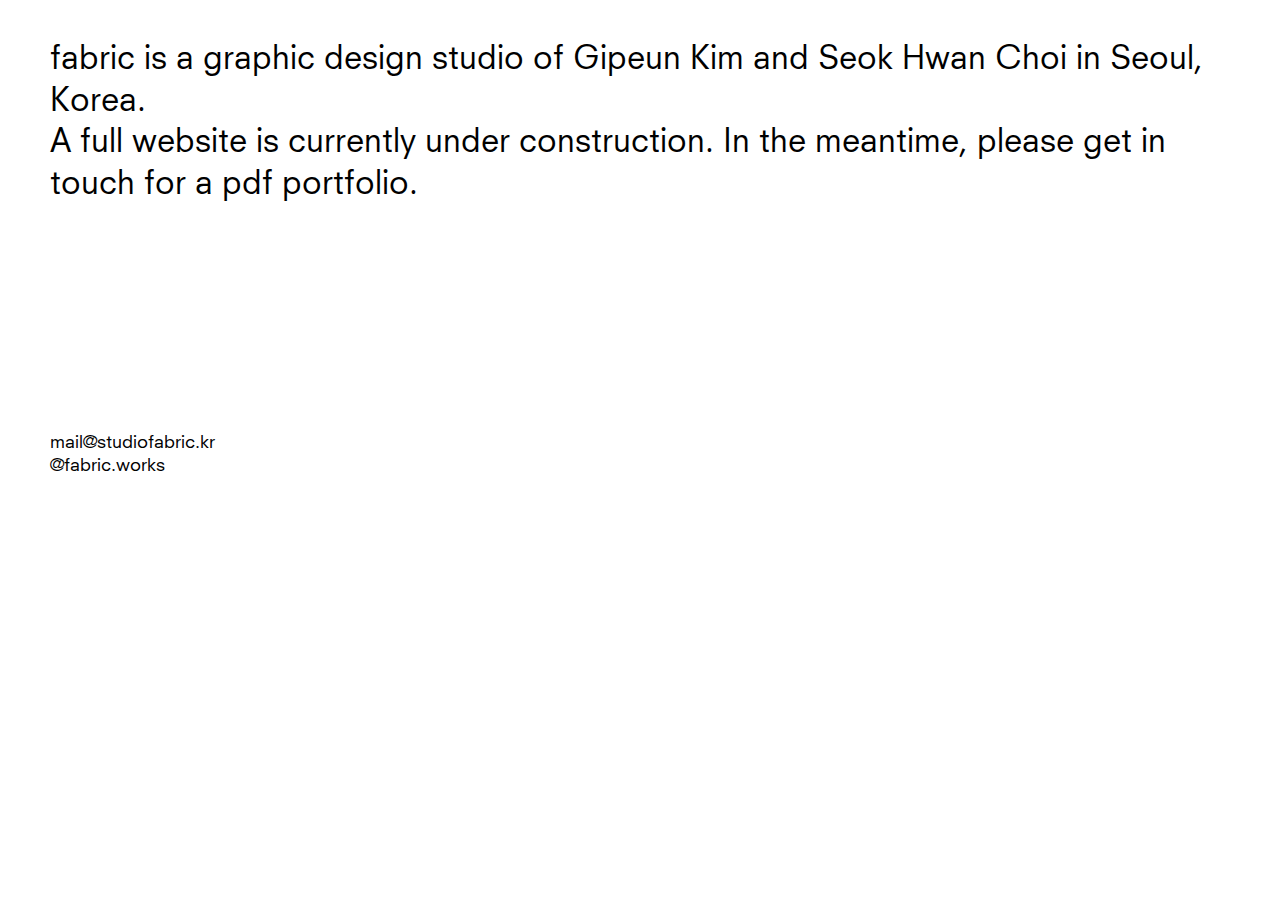
<file: index.html>
<!DOCTYPE html>
<html xmlns="http://www.w3.org/1999/xhtml" xml:lang="ko" lang="ko">
    
    <head>
        <meta charset="utf-8">
        <meta http-equiv="X-UA-Compatible" content="IE=edge">
        <title>studio fabric</title>
        <meta name="fabric" content="">
        <link rel="stylesheet" href="main.css">
    </head>
    <body>
        
        <p class="main">
            fabric is a graphic design studio of Gipeun Kim and Seok Hwan Choi in Seoul, Korea.<br>A full website is currently under construction. In the meantime, please get in touch for a pdf portfolio. 
            
            <!---은 김깊은과 최석환으로 이루어진 디자인 스튜디오입니다<span class="highlight">.</span> 서울시 마포구 합정동 <span class="highlight">370-9</span> 벤처빌딩 <span class="highlight">301</span>호에 위치해있으며 편집<span class="highlight">,</span> 전시<span class="highlight">,</span> 웹<span class="highlight">,</span> 브랜딩<span class="highlight">,</span> 사이니지<span class="highlight">,</span> 아트디렉션<span class="highlight">,</span> 패키지<span class="highlight">,</span> 포스터<span class="highlight">,</span> 글자를 아우르는 그래픽 디자인을 합니다<span class="highlight">.</span>--->
        </p>
        
            
        <p class="info">
            <a href="mailto:mail@studiofabric.kr" >mail@studiofabric.kr</a>
            <br>
        <a href="https://www.instagram.com/fabric.works/" target="_blank">@fabric.works</a></p>
        

        
    </body>
</html>
</file>
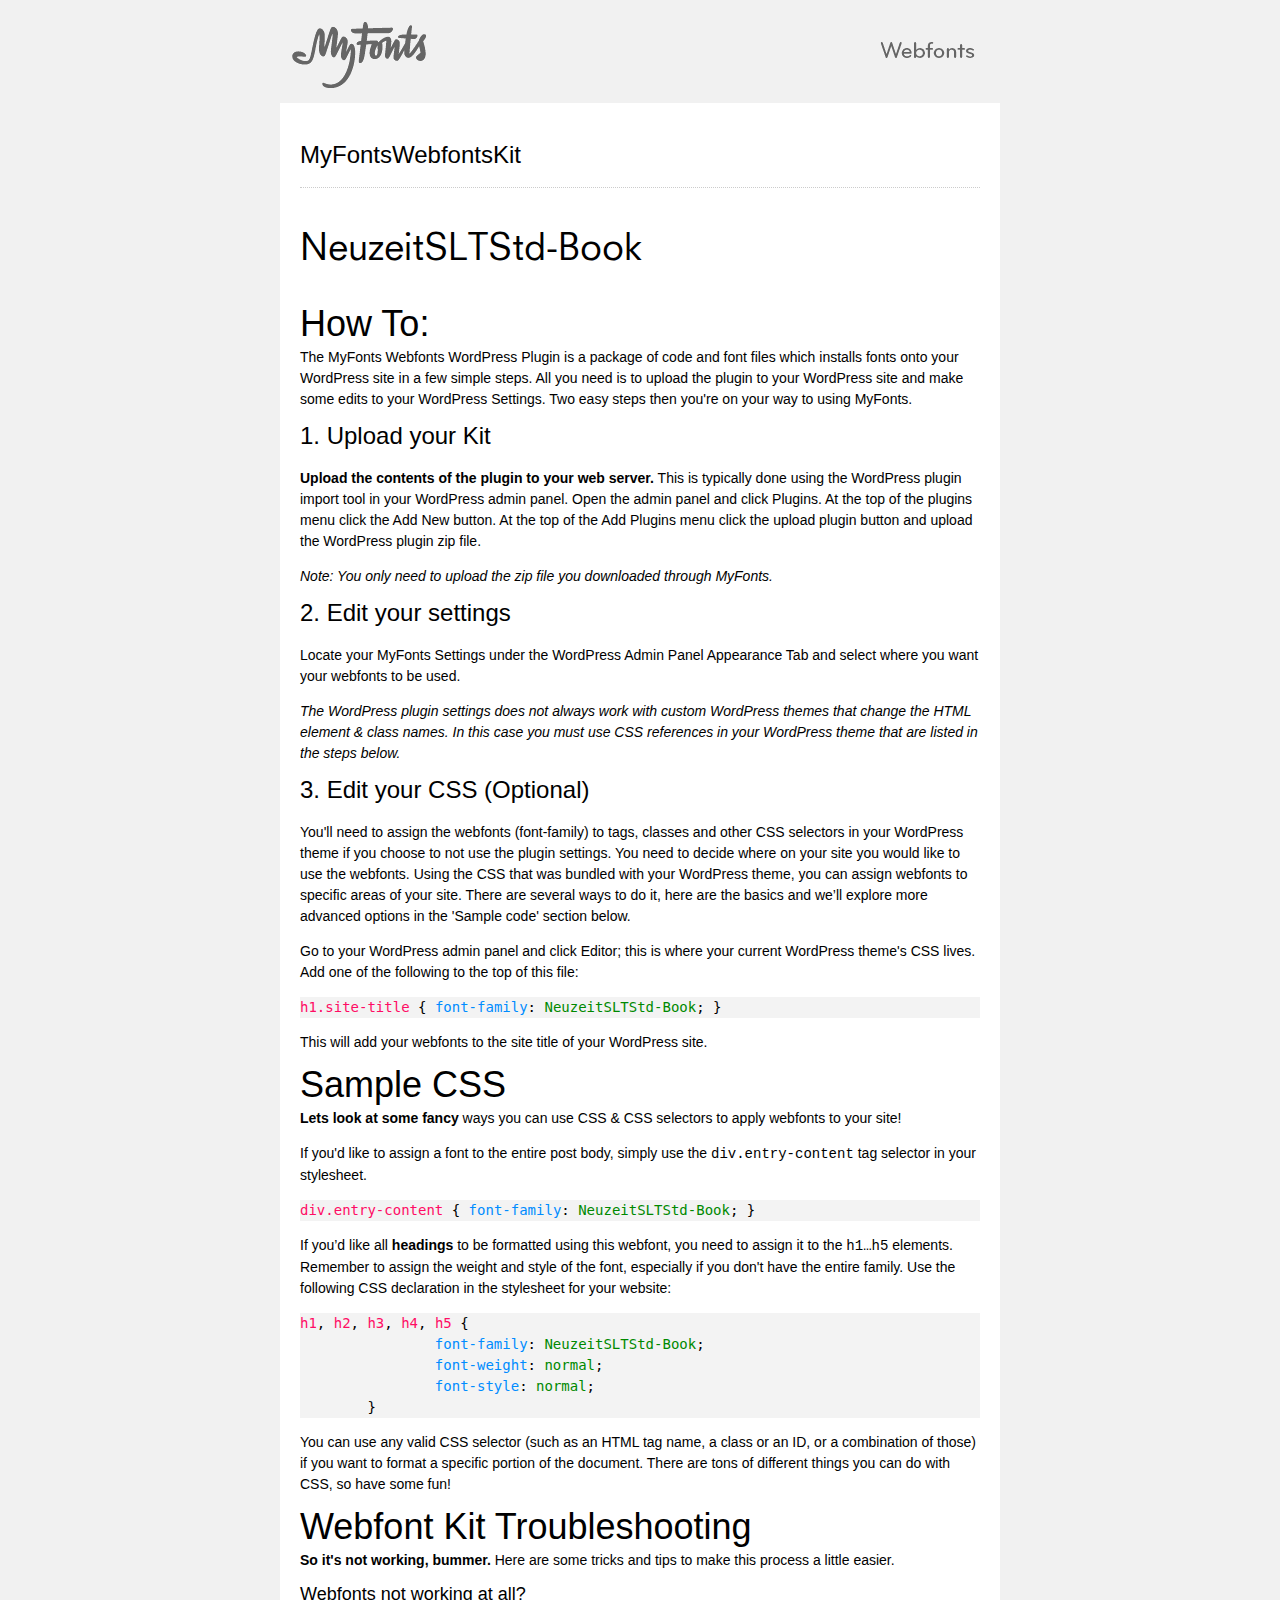
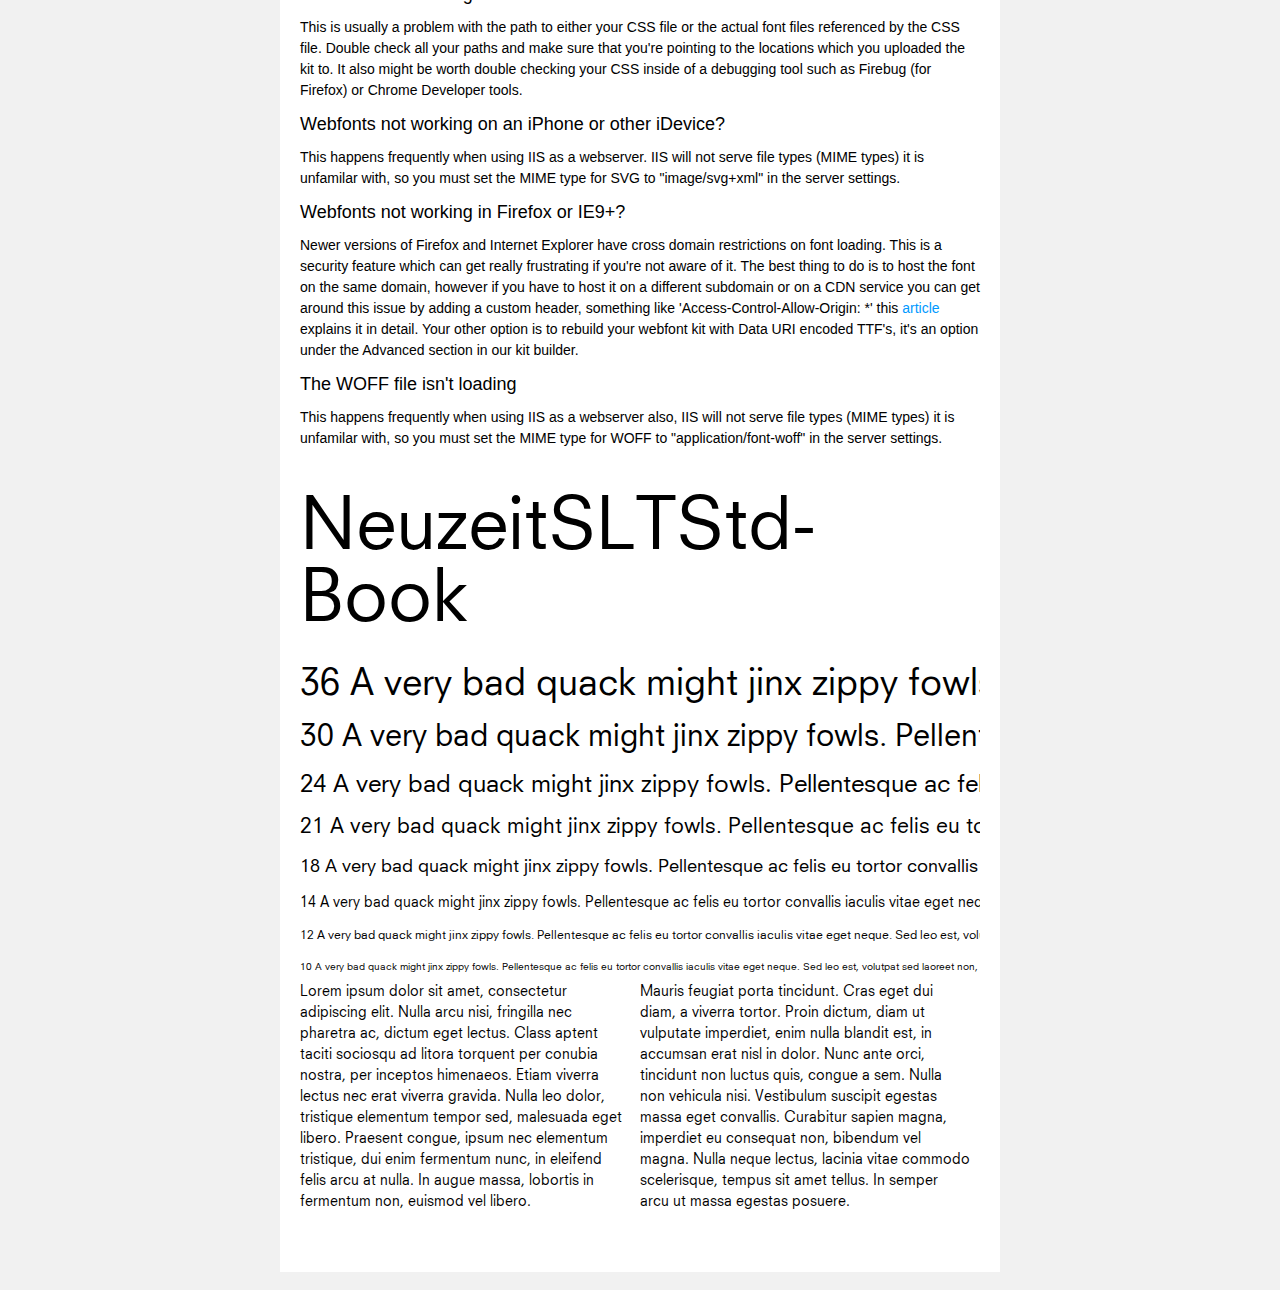
<file: font/Neuzeit/MyFontsWebfontsKit-2/StartHere.html>
<!DOCTYPE html PUBLIC "-//W3C//DTD XHTML 1.0 Strict//EN"
        "http://www.w3.org/TR/xhtml1/DTD/xhtml1-strict.dtd">

<html xmlns="http://www.w3.org/1999/xhtml" xml:lang="en" lang="en">
<head>
    <title>MyFontsWebfontsKit</title>
    <meta http-equiv="Content-Type" content="text/html; charset=UTF-8"/>

    <!--
/**
 * @license
 * MyFonts Webfont Build ID 3855545, 2020-01-11T03:31:07-0500
 * 
 * The fonts listed in this notice are subject to the End User License
 * Agreement(s) entered into by the website owner. All other parties are 
 * explicitly restricted from using the Licensed Webfonts(s).
 * 
 * You may obtain a valid license at the URLs below.
 * 
 * Webfont: NeuzeitSLTStd-Book by Linotype
 * URL: https://www.myfonts.com/fonts/linotype/neuzeit-s/neuzeits-book/
 * Copyright: Copyright &#x00A9; 1990, 2001, 2002 Adobe Systems Incorporated.  All Rights Reserved. &#x00A9; 1981, 2001, 2002 Heidelberger Druckmaschinen AG. All rights reserved.
 * Licensed pageviews: 250,000
 * 
 * 
 * 
 * © 2020 MyFonts Inc
*/

-->

    <!-- 1. load the webfonts -->

    <link rel="stylesheet" type="text/css" href="MyFontsWebfontsKit.css"/>

    <!-- 2. set up some css styles using the webfonts -->
    <style type="text/css">
                                .NeuzeitSLTStd-Book { font-family: NeuzeitSLTStd-Book; }
                            </style>


    <!-- not relevant to webfonts. just example code highlighting. -->
    <script type="text/javascript" src="Start here files/highlight.js"></script>
    <script type="text/javascript">
        hljs.initHighlightingOnLoad();
    </script>

    <!-- also not relavent to webfonts. just layout css for this doc. -->
    <link rel="stylesheet" type="text/css" href="Start here files/layout.css">


</head>
<body>
<div id="header"><br/>
    <img src="Start here files/header.png" alt="MyFonts Webfonts" style="padding-bottom: 12px;" width="720" border="0" height="66"/>
</div>
<div id="main_container">

    <div id="headline">
        <h2 class="webfont-article-block">MyFontsWebfontsKit</h2>
        <div class="container-article"><p style="font-size:36px;line-height:40px;">
                                                <span class="NeuzeitSLTStd-Book" contenteditable="true">NeuzeitSLTStd-Book </span>
                                        </div>
    </div>
    <div id="webfont_instructions">
        <h1>How To:</h1>
        <p>The MyFonts Webfonts WordPress Plugin is a package of code and font files which installs fonts onto your WordPress site in a few simple steps.
            All you need is to upload the plugin to your WordPress site and make some edits to your WordPress Settings. Two easy steps then you're on your way to using MyFonts.</p>

        <h2>1. Upload your Kit</h2>

        <p><strong>Upload the contents of the plugin to your web server.</strong> This is
            typically done using the WordPress plugin import tool in your WordPress admin panel. Open the admin panel and click Plugins. At the top of the plugins menu click the Add New button. At the top of the Add Plugins menu click the upload plugin button and upload the WordPress plugin zip file.</p>

        <p><em>Note: You only need to upload the zip file you downloaded through MyFonts.</em></p>

        <h2>2. Edit your settings</h2>

        <p>Locate your MyFonts Settings under the WordPress Admin Panel Appearance Tab and select where you want your webfonts to be used.

        <p><em>The WordPress plugin settings does not always work with custom WordPress themes that change the HTML element &amp; class names. In this case you must use CSS references in your WordPress theme that are listed in the steps below.</em></p>


        <h2>3. Edit your CSS (Optional)</h2>

        <p>You'll need to assign the webfonts (font-family) to tags, classes and other CSS selectors in your WordPress theme if you choose to not use the plugin settings.
            You need to decide where on your site you would like to use the webfonts.
            Using the CSS that was bundled with your WordPress theme, you can assign webfonts to specific areas of your site.
            There are several ways to do it, here are the basics and we’ll explore more advanced options in the 'Sample code' section below. </p>

        <p>Go to your WordPress admin panel and click Editor; this is where your current WordPress theme's CSS lives. Add one of the following to the top of this file:</p>
                <pre><code class="css">h1.site-title { font-family: NeuzeitSLTStd-Book; }</code></pre>
                <p>This will add your webfonts to the site title of your WordPress site.</p>

    </div>
    <div id="webfont_code">
        <h1>Sample CSS</h1>
        <p><strong>Lets look at some fancy</strong> ways you can use CSS &amp; CSS selectors to apply webfonts to your site!
        </p>

        <p>If you'd like to assign a font to the entire post body, simply use the <code>div.entry-content</code> tag selector in your stylesheet.</p>

        <pre><code class="css">div.entry-content { font-family: NeuzeitSLTStd-Book; }</code></pre>

        <p>If you’d like all <strong>headings</strong> to be formatted using this
            webfont, you need to assign it to the <code>h1…h5</code> elements.
            Remember to assign the weight and style of the font, especially if you don't have the entire family.
            Use the following CSS declaration in the stylesheet for your website: </p>

        <pre><code class="css">h1, h2, h3, h4, h5 { 
        	font-family: NeuzeitSLTStd-Book;
        	font-weight: normal;
        	font-style: normal;
        }</code></pre>

        <p>You can use any valid CSS selector (such as an HTML tag name, a class or an
            ID, or a combination of those) if you want to format a specific portion of the
            document.  There are tons of different things you can do with CSS, so have some fun!</p>

    </div>

    <div id="webfont_troubleshooting">

        <h1>Webfont Kit Troubleshooting</h1>

        <p><strong>So it's not working, bummer.</strong>  Here are some tricks and tips to make this process a little easier.</p>

        <h3>Webfonts not working at all?</h3><p>
            This is usually a problem with the path to either your CSS file or the actual font files referenced by the CSS file.  Double check all your paths and make sure that you're pointing to the locations which you uploaded the kit to.
            It also might be worth double checking your CSS inside of a debugging tool such as Firebug (for Firefox) or Chrome Developer tools.
        </p>

        <h3>Webfonts not working on an iPhone or other iDevice?</h3><p>
            This happens frequently when using IIS as a webserver. IIS will not serve file types (MIME types) it is unfamilar with, so
            you must set the MIME type for SVG to "image/svg+xml" in the server settings.</p>

        <h3>Webfonts not working in Firefox or IE9+?</h3><p>
            Newer versions of Firefox and Internet Explorer have cross domain restrictions on font loading.
            This is a security feature which can get really frustrating if you're not aware of it.  The best thing to do is to host the font on the same domain,
            however if you have to host it on a different subdomain or on a CDN service you can get around this issue by adding a custom header, something like 'Access-Control-Allow-Origin: *'
            this <a href='http://www.red-team-design.com/firefox-doesnt-allow-cross-domain-fonts-by-default/'>article</a> explains it in detail.
            Your other option is to rebuild your webfont kit with Data URI encoded TTF's, it's an option under the Advanced section in our kit builder.</p>

        <h3>The WOFF file isn't loading</h3><p>
            This happens frequently when using IIS as a webserver also, IIS will not serve file types (MIME types) it is unfamilar with, so
            you must set the MIME type for WOFF to "application/font-woff" in the server settings.</p>
    </div>

    <div id="webfont_specimen">
        <div class="clearer">&nbsp;</div>

                        <div class="clearer">&nbsp;</div>
        <div class="webfont-sample-block">
            <p class="NeuzeitSLTStd-Book webfont-sample" style="font-size:72px;">NeuzeitSLTStd-Book</p>
        </div>
        <div class="webfont-sample-block nowrap">
            <p class="NeuzeitSLTStd-Book webfont-sample" style="font-size:36px;"><span>36 </span>A very bad quack might jinx zippy fowls. Pellentesque ac felis eu tortor convallis iaculis vitae eget neque. Sed leo est, volutpat sed laoreet non, convallis at metus. Nam facilisis risus eget orci posuere sodales. Aliquam eleifend quam vel ipsum euismod aliquam. Lorem ipsum dolor sit amet, consectetur adipiscing elit. Cras ut ultrices tellus. Aliquam quis metus diam, id commodo mi. Aenean ac urna mi, sit amet gravida lacus. Aliquam urna nunc, pulvinar vel egestas ac, tincidunt non dui. Maecenas in orci sit amet lacus mollis viverra eu vitae arcu. Vestibulum eros quam, viverra et fermentum ac, ultrices sit amet risus. Nulla tristique magna vel urna tempus cursus. </p>
            <p class="NeuzeitSLTStd-Book webfont-sample" style="font-size:30px;"><span>30 </span>A very bad quack might jinx zippy fowls. Pellentesque ac felis eu tortor convallis iaculis vitae eget neque. Sed leo est, volutpat sed laoreet non, convallis at metus. Nam facilisis risus eget orci posuere sodales. Aliquam eleifend quam vel ipsum euismod aliquam. Lorem ipsum dolor sit amet, consectetur adipiscing elit. Cras ut ultrices tellus. Aliquam quis metus diam, id commodo mi. Aenean ac urna mi, sit amet gravida lacus. Aliquam urna nunc, pulvinar vel egestas ac, tincidunt non dui. Maecenas in orci sit amet lacus mollis viverra eu vitae arcu. Vestibulum eros quam, viverra et fermentum ac, ultrices sit amet risus. Nulla tristique magna vel urna tempus cursus. </p>
            <p class="NeuzeitSLTStd-Book webfont-sample" style="font-size:24px;"><span>24 </span>A very bad quack might jinx zippy fowls. Pellentesque ac felis eu tortor convallis iaculis vitae eget neque. Sed leo est, volutpat sed laoreet non, convallis at metus. Nam facilisis risus eget orci posuere sodales. Aliquam eleifend quam vel ipsum euismod aliquam. Lorem ipsum dolor sit amet, consectetur adipiscing elit. Cras ut ultrices tellus. Aliquam quis metus diam, id commodo mi. Aenean ac urna mi, sit amet gravida lacus. Aliquam urna nunc, pulvinar vel egestas ac, tincidunt non dui. Maecenas in orci sit amet lacus mollis viverra eu vitae arcu. Vestibulum eros quam, viverra et fermentum ac, ultrices sit amet risus. Nulla tristique magna vel urna tempus cursus. </p>
            <p class="NeuzeitSLTStd-Book webfont-sample" style="font-size:21px;"><span>21 </span>A very bad quack might jinx zippy fowls. Pellentesque ac felis eu tortor convallis iaculis vitae eget neque. Sed leo est, volutpat sed laoreet non, convallis at metus. Nam facilisis risus eget orci posuere sodales. Aliquam eleifend quam vel ipsum euismod aliquam. Lorem ipsum dolor sit amet, consectetur adipiscing elit. Cras ut ultrices tellus. Aliquam quis metus diam, id commodo mi. Aenean ac urna mi, sit amet gravida lacus. Aliquam urna nunc, pulvinar vel egestas ac, tincidunt non dui. Maecenas in orci sit amet lacus mollis viverra eu vitae arcu. Vestibulum eros quam, viverra et fermentum ac, ultrices sit amet risus. Nulla tristique magna vel urna tempus cursus. </p>
            <p class="NeuzeitSLTStd-Book webfont-sample" style="font-size:18px;"><span>18 </span>A very bad quack might jinx zippy fowls. Pellentesque ac felis eu tortor convallis iaculis vitae eget neque. Sed leo est, volutpat sed laoreet non, convallis at metus. Nam facilisis risus eget orci posuere sodales. Aliquam eleifend quam vel ipsum euismod aliquam. Lorem ipsum dolor sit amet, consectetur adipiscing elit. Cras ut ultrices tellus. Aliquam quis metus diam, id commodo mi. Aenean ac urna mi, sit amet gravida lacus. Aliquam urna nunc, pulvinar vel egestas ac, tincidunt non dui. Maecenas in orci sit amet lacus mollis viverra eu vitae arcu. Vestibulum eros quam, viverra et fermentum ac, ultrices sit amet risus. Nulla tristique magna vel urna tempus cursus. </p>
            <p class="NeuzeitSLTStd-Book webfont-sample" style="font-size:14px;"><span>14 </span>A very bad quack might jinx zippy fowls. Pellentesque ac felis eu tortor convallis iaculis vitae eget neque. Sed leo est, volutpat sed laoreet non, convallis at metus. Nam facilisis risus eget orci posuere sodales. Aliquam eleifend quam vel ipsum euismod aliquam. Lorem ipsum dolor sit amet, consectetur adipiscing elit. Cras ut ultrices tellus. Aliquam quis metus diam, id commodo mi. Aenean ac urna mi, sit amet gravida lacus. Aliquam urna nunc, pulvinar vel egestas ac, tincidunt non dui. Maecenas in orci sit amet lacus mollis viverra eu vitae arcu. Vestibulum eros quam, viverra et fermentum ac, ultrices sit amet risus. Nulla tristique magna vel urna tempus cursus. </p>
            <p class="NeuzeitSLTStd-Book webfont-sample" style="font-size:12px;"><span>12 </span>A very bad quack might jinx zippy fowls. Pellentesque ac felis eu tortor convallis iaculis vitae eget neque. Sed leo est, volutpat sed laoreet non, convallis at metus. Nam facilisis risus eget orci posuere sodales. Aliquam eleifend quam vel ipsum euismod aliquam. Lorem ipsum dolor sit amet, consectetur adipiscing elit. Cras ut ultrices tellus. Aliquam quis metus diam, id commodo mi. Aenean ac urna mi, sit amet gravida lacus. Aliquam urna nunc, pulvinar vel egestas ac, tincidunt non dui. Maecenas in orci sit amet lacus mollis viverra eu vitae arcu. Vestibulum eros quam, viverra et fermentum ac, ultrices sit amet risus. Nulla tristique magna vel urna tempus cursus. </p>
            <p class="NeuzeitSLTStd-Book webfont-sample" style="font-size:10px;"><span>10 </span>A very bad quack might jinx zippy fowls. Pellentesque ac felis eu tortor convallis iaculis vitae eget neque. Sed leo est, volutpat sed laoreet non, convallis at metus. Nam facilisis risus eget orci posuere sodales. Aliquam eleifend quam vel ipsum euismod aliquam. Lorem ipsum dolor sit amet, consectetur adipiscing elit. Cras ut ultrices tellus. Aliquam quis metus diam, id commodo mi. Aenean ac urna mi, sit amet gravida lacus. Aliquam urna nunc, pulvinar vel egestas ac, tincidunt non dui. Maecenas in orci sit amet lacus mollis viverra eu vitae arcu. Vestibulum eros quam, viverra et fermentum ac, ultrices sit amet risus. Nulla tristique magna vel urna tempus cursus. </p>
        </div>
        <div class="webfont-twocolumns">
            <p class="NeuzeitSLTStd-Book">Lorem ipsum dolor sit amet, consectetur adipiscing elit. Nulla arcu nisi, fringilla nec pharetra ac, dictum eget lectus. Class aptent taciti sociosqu ad litora torquent per conubia nostra, per inceptos himenaeos. Etiam viverra lectus nec erat viverra gravida. Nulla leo dolor, tristique elementum tempor sed, malesuada eget libero. Praesent congue, ipsum nec elementum tristique, dui enim fermentum nunc, in eleifend felis arcu at nulla. In augue massa, lobortis in fermentum non, euismod vel libero. </p>
        </div>
        <div class="webfont-twocolumns last">
            <p class="NeuzeitSLTStd-Book">Mauris feugiat porta tincidunt. Cras eget dui diam, a viverra tortor. Proin dictum, diam ut vulputate imperdiet, enim nulla blandit est, in accumsan erat nisl in dolor. Nunc ante orci, tincidunt non luctus quis, congue a sem. Nulla non vehicula nisi. Vestibulum suscipit egestas massa eget convallis. Curabitur sapien magna, imperdiet eu consequat non, bibendum vel magna. Nulla neque lectus, lacinia vitae commodo scelerisque, tempus sit amet tellus. In semper arcu ut massa egestas posuere. </p>
        </div>
        <div class="clearer">&nbsp;</div>
                    </div>


</div>
</body>
</html>
</file>
<file: main.css>
@font-face {
    font-family: 'Neuzeit';
    src: url('../font/3AD4B9_0_0.woff') format('woff');
}

body {
    background: #ffffff;
    margin: 0 auto;
    padding:40px 50px;
   
}

p{
    font-family: 'Neuzeit';
    color: #222;
    margin-top: 0;
}

a {
    color: #000000;
    text-decoration: none;
}

.info :hover {
    color:#3399FF;
}


.main{
    color: #000000;
    line-height: 1.3;
    font-size: 32px;

}

.info{
    font-size: 18px;
    line-height: 1.3;
    position: absolute;
    top: 48%;
    z-index: 9999;
}
</file>
<file: font/Neuzeit/MyFontsWebfontsKit-2/MyFontsWebfontsKit.css>
/**
 * @license
 * MyFonts Webfont Build ID 3855545, 2020-01-11T03:31:07-0500
 * 
 * The fonts listed in this notice are subject to the End User License
 * Agreement(s) entered into by the website owner. All other parties are 
 * explicitly restricted from using the Licensed Webfonts(s).
 * 
 * You may obtain a valid license at the URLs below.
 * 
 * Webfont: NeuzeitSLTStd-Book by Linotype
 * URL: https://www.myfonts.com/fonts/linotype/neuzeit-s/neuzeits-book/
 * Copyright: Copyright &#x00A9; 1990, 2001, 2002 Adobe Systems Incorporated.  All Rights Reserved. &#x00A9; 1981, 2001, 2002 Heidelberger Druckmaschinen AG. All rights reserved.
 * Licensed pageviews: 250,000
 * 
 * 
 * 
 * © 2020 MyFonts Inc
*/


/* @import must be at top of file, otherwise CSS will not work */
@import url("//hello.myfonts.net/count/3ad4b9");

  
@font-face {font-family: 'NeuzeitSLTStd-Book';src: url('webfonts/3AD4B9_0_0.eot');src: url('webfonts/3AD4B9_0_0.eot?#iefix') format('embedded-opentype'),url('webfonts/3AD4B9_0_0.woff2') format('woff2'),url('webfonts/3AD4B9_0_0.woff') format('woff'),url('webfonts/3AD4B9_0_0.ttf') format('truetype');}
</file>
<file: font/Neuzeit/MyFontsWebfontsKit-2/Start here files/layout.css>
body {
	font-family: "Lucida Grande", "Lucida Sans Unicode", Helvetica, Arial, sans-serif;
	font-size: 14px;
	line-height: 1.5em;
	background-color: #F1F1F1;
	margin: 0px;
	background-position: top;
}
#header, #footer {
	font-size: 10px;
	width: 720px;
	margin: 10px auto 0px auto;
	text-align: center;
	line-height: 1.2em;
}
#main_container {
	width: 680px;
	margin: 0px auto 20px auto;
	background-color: #FFFFFF;
	padding: 40px 20px;
}
a:link, a:visited {
	color: #0099FF;
	text-decoration: none;
}
a:hover {
	text-decoration: underline;	/*border-bottom: 1px dotted #999;*/
}
a:active {
	color: #6699FF;
}
p {
	margin: 0px 0px 1em 0px;
	padding: 0;
}
h1, h2, h3, h4, h5 {
	font-weight: normal;
	line-height: 1em;
	padding: 0;
	margin: 5px 0;
}
h1 {
	font-size: 36px;
}
h2 {
	font-size: 24px;
	margin-bottom: 20px;
}
h3 {
	font-size: 18px;
	margin-bottom: 14px;
}
h4 {
	font-size: 12px;
}
h5 {
	font-size: 14px;
	font-weight: bold;
}
ul {
	margin: 0px;
	padding-left: 18px;
}
li {
	line-height: 2em;
}
hr {
	height: 0px;
	border-width: 1px 0px 0px 0px;
	border-style: dotted none none none;
	border-color: #CCC;
	padding-bottom: 5px;
}
div.container-article {
	padding-top: 40px !important;
	margin-top: 20px;
	border-top: 1px dotted #CCC;
}
div.webfont-credits, .webfont-twocolumns, .webfont-sample-block {
	padding: 0px;
	/*border: 1px solid #CCC;*/
	float: left; 
}
.webfont-article-block {
	margin: 0 auto 20px auto;
	padding: 0;
}
.webfont-sample-block {
	width: 680px;
}
.webfont-sample {
	margin-top:20px;
	margin-bottom: 10px;
	margin-left: auto;
	margin-right: auto;
	line-height: 1em;
}
.nowrap {
	white-space:nowrap;
	overflow: hidden;
}
.last {
	margin: 0;
}
.webfont-twocolumns {
	width: 330px;
	margin: 0 10px 0 0;
}
.webfont-credits {
	width: 160px;
	font-size: 11px;
	line-height: 1.5em;
	margin: 0 10px 0 0;
}
div.clearer {
	font-size: 0px;
	height: 5px;
	margin: 0px;
	padding: 0px;
	clear: both;
	line-height: 0px;
}
cite, em {
	font-style: italic;
}

/* 
	Code formatting
*/
pre code {
  display: block;
  color: #000;
  background: #F3F3F3;
	font-family: "Consolas", "Menlo", "DejaVu Sans Mono", monospace;
}
pre .subst,
pre .title {
  font-weight: normal;
  color: #000;
}
pre .comment {
  color: #535353;
  font-style: italic;
}
pre .doctype {
  color: #535353;
}
pre .tag {
  background: #F3F3F3;
}
pre .tag .title,
pre .id,
pre .attr_selector,
pre .pseudo,
pre .literal,
pre .keyword,
pre .hexcolor,
pre .css .function,
pre .ini .title,
pre .css .class,
pre .list .title,
pre .tex .command {
  font-weight: normal;
  color: #FF0C64;
}
pre .attribute,
pre .rules .keyword,
pre .number,
pre .date {
  font-weight: normal;
  color: #008CFF;
}
pre .number {
  font-weight: normal;
}
pre .string,
pre .value,
pre .filter .argument,
pre .css .function .params {
  color: #008900;
  font-weight: normal;
}
</file>
